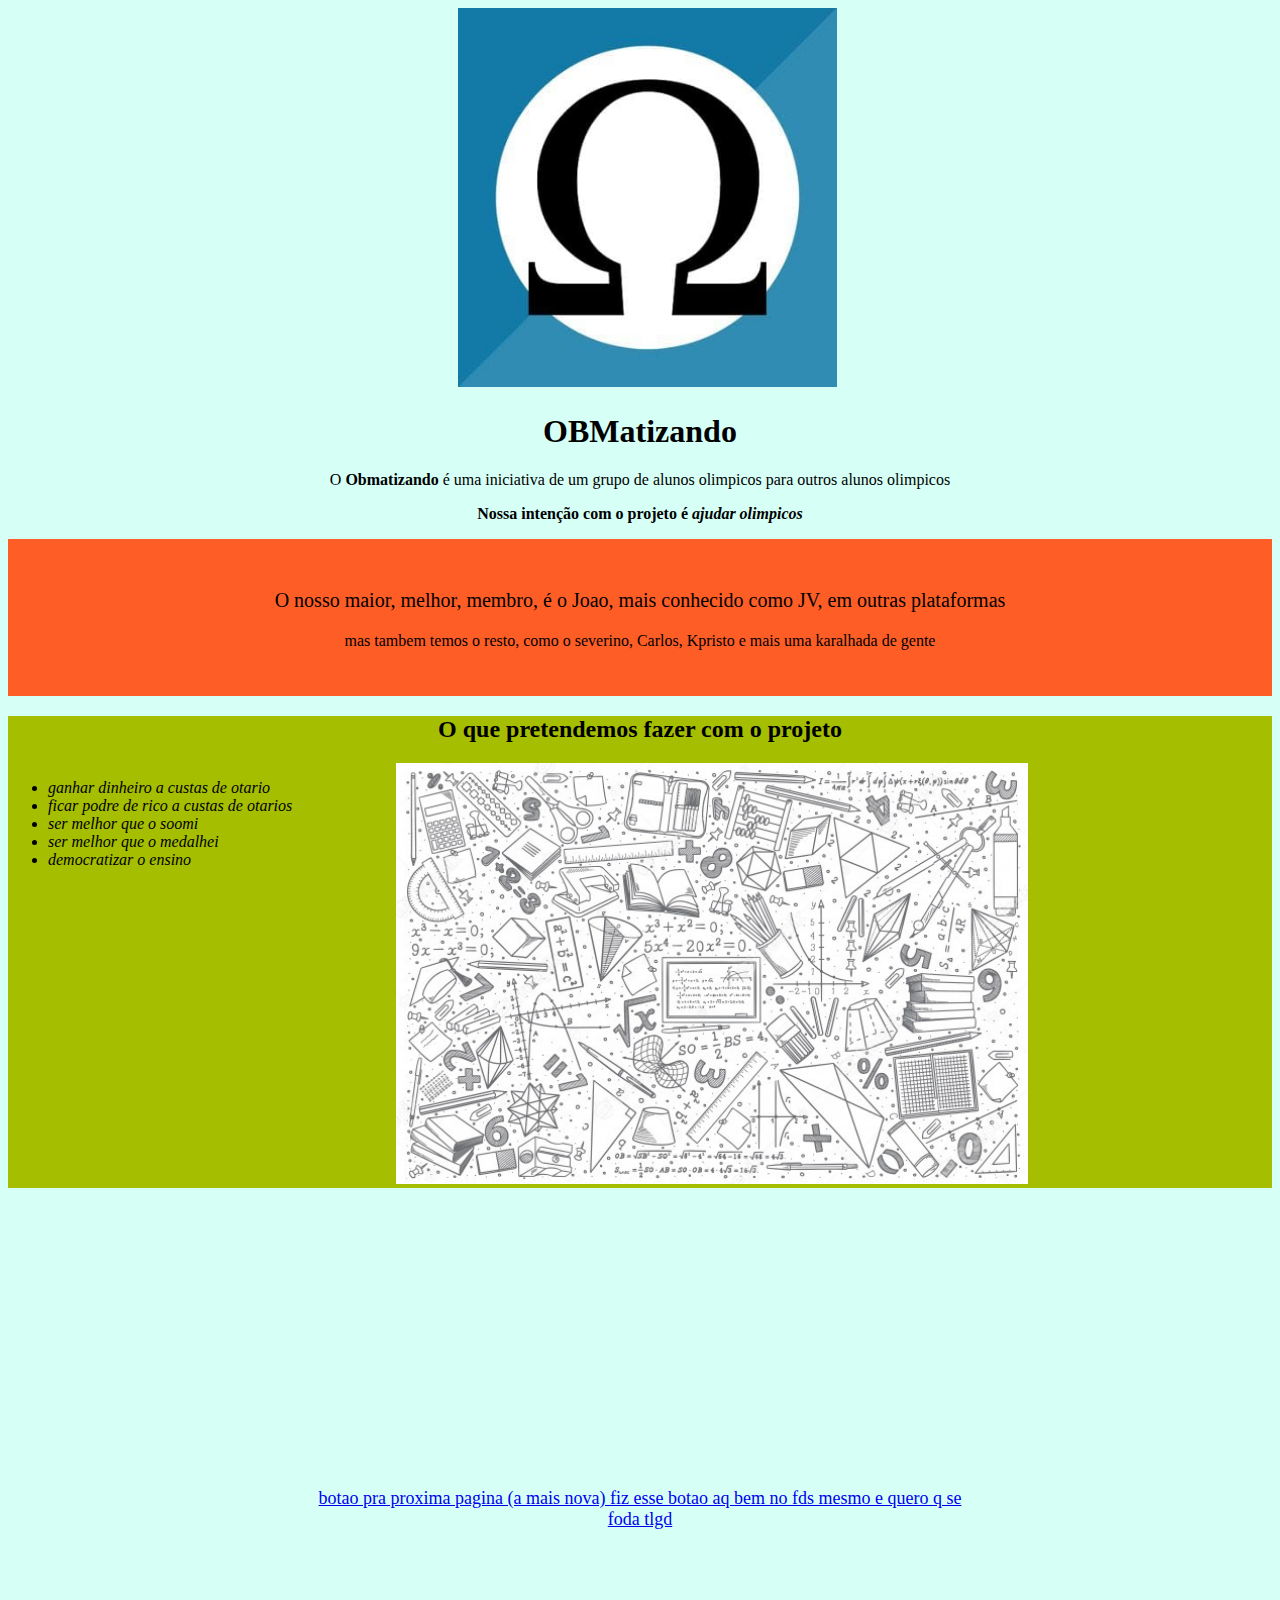
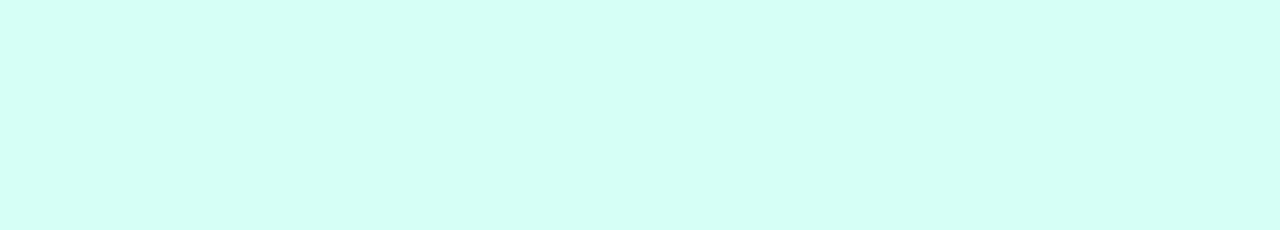
<file: index.html>
<!DOCTYPE html>

<html lang="pt-br">

	<head>
		<title>Obamtizando</title>
		<meta charset="UTF-8">
		<link rel="sylesheet" href="reset.css">
		<link rel="stylesheet" href="style.css">
	</head>
	

	<body>
		<div class="primeiraParte">
			<img id="doodle" src="obmatiznado.jpg">
			<h1>OBMatizando</h1>

			<p>O <strong>Obmatizando</strong> é uma iniciativa de um grupo de alunos olimpicos para outros alunos olimpicos</p>

			<p><strong>Nossa intenção com o projeto é <em>ajudar olimpicos</em></strong></p>
		</div>


		<div class="segundaParte">
			<p id="euzinho">O nosso maior, melhor, membro, é o Joao, mais conhecido como JV, em outras plataformas </p> 
			<p>mas tambem temos o resto, como o severino, Carlos, Kpristo e mais uma karalhada de gente</p>
		</div>


		<div class="terceiraParte">
			<h2 class="titutlo3parte">O que pretendemos fazer com o projeto</h2>
			<ul>
				<li class="pretendemos">ganhar dinheiro a custas de otario</li>
				<li class="pretendemos">ficar podre de rico a custas de otarios</li>
				<li class="pretendemos">ser melhor que o soomi</li>
				<li class="pretendemos">ser melhor que o medalhei</li>
				<li class="pretendemos">democratizar o ensino</li>

			</ul>

			<img src="imagemdifundo.jpg" class="obmatizando">
		</div>
			<p class="botaodofds"><a href="produtos.html">botao pra proxima pagina (a mais nova) fiz esse botao aq bem no fds mesmo e quero q se foda tlgd</a></p>

	</body>

</html>
</file>
<file: style.css>
body{
	background: #D6FFF6;
}


#doodle{
	width: 30%;
	padding-left: 450px;
}



h1 {
	text-align: center;
}

.segundaParte{
	background: #FE5D26;
	padding: 30px;
}


#euzinho{
	font-size: 20px;
}



p {
	text-align: center;
}


.terceiraParte{
	background: #A5BE00;
}

.titutlo3parte{
	text-align: center;
}

ul{
	display:inline-block;
	vertical-align: top;
}

.pretendemos{
	font-style: italic;
}

.obmatizando{
	width: 50%;
	padding-left: 100px;
}

.botaodofds{
	font-size: large;
	margin: 300px;
}
</file>
